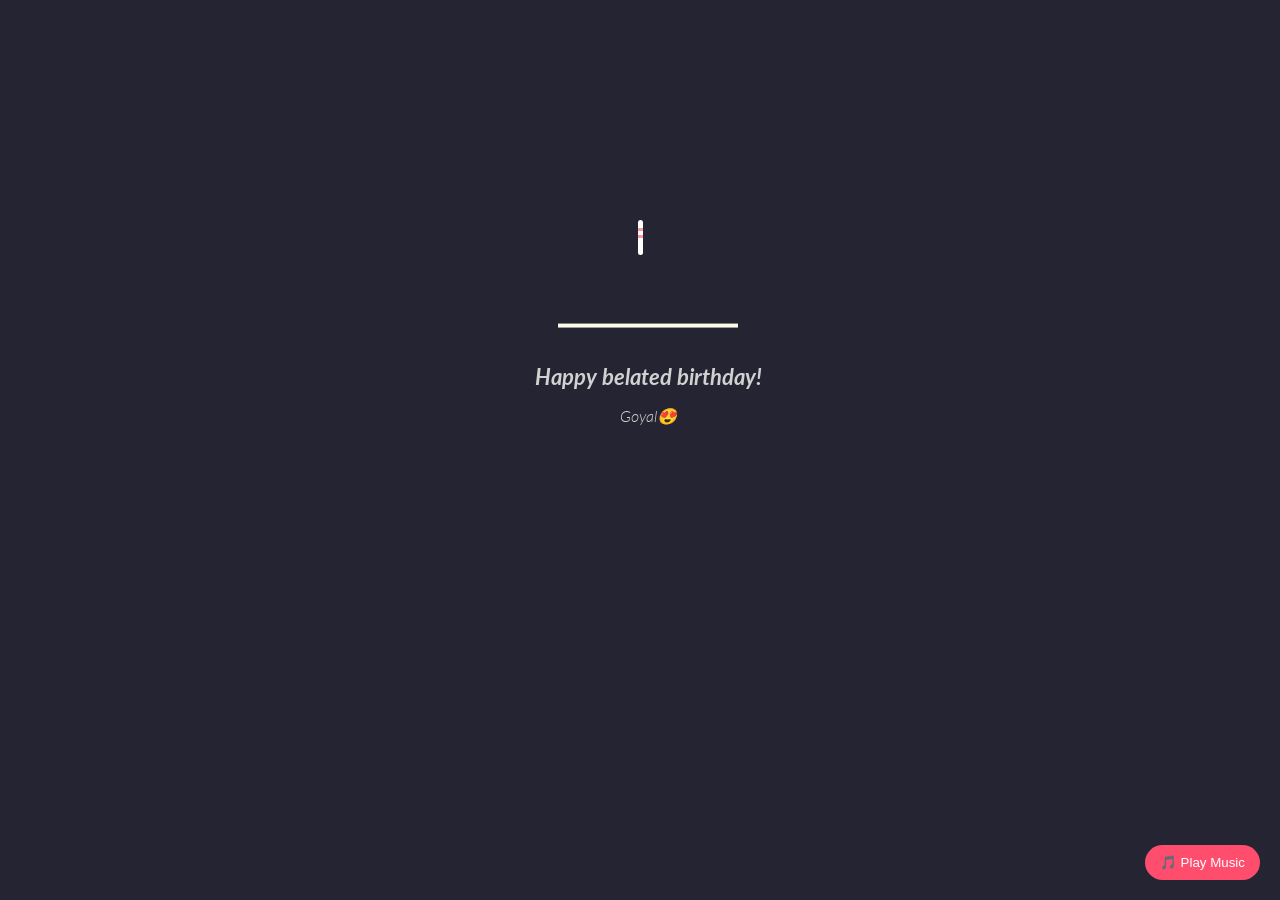
<file: index.html>
<!DOCTYPE html>
<html lang="en">
<head>
    <meta charset="UTF-8">
    <meta name="viewport" content="width=device-width, initial-scale=1.0">
    <title>Happy Birthday Cake | Muskan Jangra</title>
    <link rel="icon" href="./assets/my_photo.jpg">
    <link rel="stylesheet" href="./2_style.css">
    <link rel="stylesheet" href="https://public.codepenassets.com/css/reset-2.0.min.css">
</head>
<body>

    <div class="candle">
        <div class="fire"></div>
        <div class="fire"></div>
        <div class="fire"></div>
        <div class="fire"></div>
        <div class="fire"></div>
    </div>

    <svg id="cake" version="1.1" x="0px" y="0px" width="200px" height="500px" viewBox="0 0 200 500" enable-background="new 0 0 200 500" xml:space="preserve">
        <path fill="#a88679" d="M173.667-13.94c-49.298,0-102.782,0-147.334,0c-3.999,0-4-16.002,0-16.002
            c44.697,0,96.586,0,147.334,0C177.667-29.942,177.668-13.94,173.667-13.94z">
            <animate id="bizcocho_3" attributeName="d" calcMode="spline" keySplines="0 0 1 1; 0 0 1 1" begin="relleno_2.end" dur="0.3s" fill="freeze" value="
                M173.667-13.94c-49.298,0-102.782,0-147.334,0c-3.999,0-4-16.002,0-16.002
                c44.697,0,96.586,0,147.334,0C177.667-29.942,177.668-13.94,173.667-13.94z
                ;
                M173.667,411.567c-47.995,12.408-102.955,12.561-147.334,0
        c-3.848-1.089-0.189-16.089,3.661-15.002c44.836,12.66,90.519,12.753,139.427,0.07
        C173.293,395.631,177.541,410.566,173.667,411.567z
                ;
                 M173.667,427.569c-49.795,0-101.101,0-147.334,0c-3.999,0-4-16.002,0-16.002
        c46.385,0,97.539,0,147.334,0C177.668,411.567,177.667,427.569,173.667,427.569z
                " />
        </path>
        <path fill="#8b6a60" d="M100-178.521c1.858,0,3.364,1.506,3.364,3.363c0,0,0,33.17,0,44.227
        c0,19.144,0,57.431,0,76.574c0,10.152,0,40.607,0,40.607c0,1.858-1.506,3.364-3.364,3.364l0,0c-1.858,0-3.364-1.506-3.364-3.364c0,0,0-30.455,0-40.607c0-19.144,0-57.432,0-76.575c0-11.057,0-44.226,0-44.226C96.636-177.015,98.142-178.521,100-178.521
        L100-178.521z">
            <animate id="relleno_2" attributeName="d" calcMode="spline" keySplines="0 0 1 1; 0 0 1 1; 0 0 0.58 1" begin="bizcocho_2.end" dur="0.5s" fill="freeze" values="
                          M100-178.521c1.858,0,3.364,1.506,3.364,3.363c0,0,0,33.17,0,44.227
        c0,19.144,0,57.431,0,76.574c0,10.152,0,40.607,0,40.607c0,1.858-1.506,3.364-3.364,3.364l0,0c-1.858,0-3.364-1.506-3.364-3.364c0,0,0-30.455,0-40.607c0-19.144,0-57.432,0-76.575c0-11.057,0-44.226,0-44.226C96.636-177.015,98.142-178.521,100-178.521Programming
        L100-178.521z
                          ;
                          M100,267.257c1.858,0,3.364,1.506,3.364,3.363c0,0,0,33.17,0,44.227
        c0,19.143,0,57.43,0,76.574c0,10.151,0,40.606,0,40.606c0,1.858-1.506,3.364-3.364,3.364l0,0c-1.858,0-3.364-1.506-3.364-3.364
        c0,0,0-30.455,0-40.606c0-19.145,0-57.432,0-76.576c0-11.057,0-44.225,0-44.225C96.636,268.763,98.142,267.257,100,267.257
        L100,267.257z
                          ;
                          M93.928,405.433c-0.655,6.444-0.102,9.067,2.957,11.798c0,0,8.083,5.571,16.828,3.503
        c18.629-4.406,43.813,6.194,50.792,7.791c14.75,3.375,9.162,6.867,9.162,6.867c-2.412,2.258-58.328,0-73.667,0l0,0
        c-1.858,0-69.995,2.133-73.667,0c0,0-3.337-2.439,6.172-5.992c11.375-4.25,52.875,8.822,47.139-9.442
        c-6.333-20.167,5.226-21.514,5.226-21.514c3.435-0.915,12.78-6.663,10.923-0.546L93.928,405.433z
                          ;
                          M102.242,427.569c5.348,0,14.079,0,17.462,0c0,0,17.026,0,27.504,0
        c19.143,0,20.39-3.797,26.459,0c3,1.877,0,7.823,0,7.823c-2.412,2.258-58.328,0-73.667,0l0,0c-1.858,0-67.187,0-73.667,0
        c0,0-4.125-4.983,0-7.823c5.201-3.58,16.085,0,23.725,0c8.841,0,20.762,0,20.762,0c3.686,0,8.597,0,19.511,0H102.242z
                          " />
        </path>
        <path fill="#a88679" d="M173.667-15.929c-46.512,0-105.486,0-147.334,0c-3.999,0-4-16.002,0-16.002
            c43.566,0,97.96,0,147.334,0C177.667-31.931,177.666-15.929,173.667-15.929z">
            <animate id="bizcocho_2" attributeName="d" calcMode="spline" keySplines="0 0 1 1; 0 0 1 1; 0.25 0 0.58 1" begin="relleno_1.end" dur="0.5s" fill="freeze" values="
                          M173.667-15.929c-46.512,0-105.486,0-147.334,0c-3.999,0-4-16.002,0-16.002
        c43.566,0,97.96,0,147.334,0C177.667-31.931,177.666-15.929,173.667-15.929z
                          ;
                          M173.434,445.393c-47.269,8.001-105.245,8.001-147.334,0c-3.929-0.747-0.692-16.543,3.243-15.824
        c43.828,8.001,92.165,8.001,140.739,0C174.029,428.918,177.377,444.726,173.434,445.393z
                          ;
                          M173.667,449.514c-47.576-5.454-102.799-5.744-147.333,0c-3.966,0.512-3.938-15.297,0-16.002
        c43.683-7.823,97.646-8.026,147.333,0C177.616,434.15,177.642,449.969,173.667,449.514z
                          ;
                          M173.667,451.394c-49.298,0-102.782,0-147.334,0c-3.999,0-4-16.002,0-16.002
        c44.697,0,96.586,0,147.334,0C177.667,435.392,177.668,451.394,173.667,451.394z
                          " />
        </path>
        <path fill="#8b6a60" d="M101.368-73.685c0,12.164,0,15.18,0,28.519c0,22.702,0-13.661,0,8.304c0,14.48,0,18.233,0,30.512
        c0,1.753-2.958,1.847-2.958,0c0-12.68,0-16.277,0-30.401c0-21.983,0,11.66,0-8.305c0-13.027,0-15.992,0-28.628
        C98.411-75.883,101.368-75.592,101.368-73.685z">
            <animate id="relleno_1" attributeName="d" calcMode="spline" keySplines="0 0 1 1; 0 0 1 1; 0 0 0.6 1" begin="bizcocho_1.end" dur="0.5s" fill="freeze" values="
                          M101.368-73.685c0,12.164,0,15.18,0,28.519c0,22.702,0-13.661,0,8.304c0,14.48,0,18.233,0,30.512
        c0,1.753-2.958,1.847-2.958,0c0-12.68,0-16.277,0-30.401c0-21.983,0,11.66,0-8.305c0-13.027,0-15.992,0-28.628
        C98.411-75.883,101.368-75.592,101.368-73.685z
                          ;
                          M101.368,350.885c0,12.164,0,65.18,0,78.518c0,22.703,0-33.66,0-11.695c0,14.48,0,28.232,0,40.512
        c0,1.753-2.958,1.847-2.958,0c0-12.68,0-26.277,0-40.402c0-21.982,0,31.66,0,11.695c0-13.027,0-65.992,0-78.627
        C98.411,348.686,101.368,348.977,101.368,350.885z
                          ;
                          M128.38,447.567c37.626,6.312,39.303,13.658,26.833,12.833c-22.653-1.499-13.636-0.831-23.302-0.831
        c-14.48,0-17.884,0-30.163,0c-2.087,0-2.068,0-3.915,0c-13.333,0-8.963,0-23.088,0c-11.668,0-14.062,5.995-27.532,1.164
        c-12.629-4.529,38.667-3.167,46.833-17.333C100.077,432.94,105.546,443.736,128.38,447.567z
                          ;
                          M173.667,451.394c2.875,0,2.997,9.257,0,9.131c-22.662-0.956-32.09-0.956-41.756-0.956
        c-14.48,0-17.884,0-30.163,0c-2.087,0-2.068,0-3.915,0c-13.333,0-8.963,0-23.088,0c-11.668,0-34.99-0.294-48.412,1.831
        c-4.109,0.65-3.01-10.006,0-10.006C37.129,451.394,149.379,451.394,173.667,451.394z
                          " />
        </path>
        <path fill="#a88679" d="M173.667,21.571c-33.174,0-111.467,0-147.334,0c-4,0-4-16.002,0-16.002c39.836,0,105.982,0,147.334,0
        C177.668,5.569,177.667,21.571,173.667,21.571z">
            <animate id="bizcocho_1" attributeName="d" calcMode="spline" keySplines="0 0 1 1; 0 0 1 1; 0 0 1 1; 0.25 0 1 1; 0 0 1 1; 0.25 0 0.6 1" begin="2s" dur="0.8s" fill="freeze" values="
                          M173.667,21.571c-33.174,0-111.467,0-147.334,0c-4,0-4-16.002,0-16.002c39.836,0,105.982,0,147.334,0Animated Films
        C177.668,5.569,177.667,21.571,173.667,21.571z
                          ;
                          M173.667,459.569c-33.197,16.002-110.782,16.002-147.334,0c-3.664-1.604,1.614-15.617,5.337-14.153
        c40.702,16.002,94.289,16.104,136.505,0.103C171.917,444.1,177.271,457.832,173.667,459.569z
                          ;
                          M171.817,475.571c-39.361-3.001-105.438-2.571-143.556,0c-3.991,0.27-7.377-14.736-3.387-15.014
        c41.553-2.888,104.421-3.121,150.51-0.233C179.378,460.574,175.806,475.875,171.817,475.571z
                          ;
                          M171.817,459.564c-38.8-12.188-104.504-13.762-143.556,0c-3.772,1.329-7.961-12.604-4.178-13.905
        c40.864-14.064,105.114-15.52,151.918-0.973C179.822,445.874,175.634,460.762,171.817,459.564z
                          ;
                          M173.667,475.571c-46.376-5.005-105.924-4.003-147.334,0c-3.981,0.385-3.479-15.421,0.479-16.002
        c43.087-6.327,97.705-7.083,146.855,0.438C177.621,460.613,177.644,476,173.667,475.571z
                          ;
                          M173.667,474.117c-46.376,1.866-105.638,2.01-147.334,0c-3.995-0.192-3.52-16.144,0.479-16.002
        c43.794,1.55,96.341,1.541,145.723,0C176.532,457.99,177.663,473.956,173.667,474.117z
                          ;
                          M173.667,475.571c-46.512,0-105.486,0-147.334,0c-3.999,0-4-16.002,0-16.002c43.566,0,97.96,0,147.334,0
        C177.667,459.569,177.666,475.571,173.667,475.571z
                          " />
        </path>
        <path fill="#fefae9" d="M104.812,113.216c0,3.119-2.164,5.67-4.812,5.67c-2.646,0-4.812-2.551-4.812-5.67c0-5.594,0-16.782,0-22.375
    c0-5.143,0-15.427,0-20.568c0-7.333,0-21.998,0-29.33c0-5.523,0-16.569,0-22.092c0-3.295,0-9.885,0-13.181
    C95.188,2.551,97.353,0,100,0c2.648,0,4.812,2.551,4.812,5.669c0,3.248,0,9.743,0,12.991c0,5.428,0,16.284,0,21.711
    c0,7.618,0,22.854,0,30.472c0,4.952,0,14.854,0,19.807C104.812,96.292,104.812,107.576,104.812,113.216z">
            <animate id="crema" attributeName="d" calcMode="spline" keySplines="0 0 1 1; 0 0 1 1; 0 0 1 1; 0.25 0 1 1; 0 0 1 1; 0 0 0.58 1" begin="bizcocho_3.end" dur="2s" fill="freeze" values="
                          M104.812,113.216c0,3.119-2.164,5.67-4.812,5.67c-2.646,0-4.812-2.551-4.812-5.67c0-5.594,0-16.782,0-22.375
    c0-5.143,0-15.427,0-20.568c0-7.333,0-21.998,0-29.33c0-5.523,0-16.569,0-22.092c0-3.295,0-9.885,0-13.181
    C95.188,2.551,97.353,0,100,0c2.648,0,4.812,2.551,4.812,5.669c0,3.248,0,9.743,0,12.991c0,5.428,0,16.284,0,21.711
    c0,7.618,0,22.854,0,30.472c0,4.952,0,14.854,0,19.807C104.812,96.292,104.812,107.576,104.812,113.216z
                          ;
                          M104.812,405.897c0,3.119-2.164,5.67-4.812,5.67c-2.646,0-4.812-2.551-4.812-5.67c0-5.594,0-16.782,0-22.376
    c0-5.143,0-15.426,0-20.568c0-7.332,0-21.997,0-29.33c0-5.522,0-16.568,0-22.092c0-3.295,0-9.885,0-13.181
    c0-3.118,2.165-5.669,4.812-5.669c2.648,0,4.812,2.551,4.812,5.669c0,3.247,0,9.743,0,12.991c0,5.428,0,16.283,0,21.711
    c0,7.618,0,22.854,0,30.473c0,4.951,0,14.854,0,19.807C104.812,388.972,104.812,400.256,104.812,405.897z
                          ;
                          M111.873,411.567c-3.119,0-9.226,0-11.874,0c-2.646,0-7.748,0-10.867,0c-7.086,0-12.698,0-18.292,0
    c-6.592,0-12.871,7.371-19.166,3.008c-10.043-6.961-7.776-10.169,2.991-17.745c12.61-8.873,27.713,1.994,25.919-7.531
    c-2.589-13.742,11.008-14.513,11.365-17.789c0.441-4.051,4.235-11.107,8.051-8.175c3.113,2.393,1.007,8.008,0,13.159
    c-1.871,9.569,8.058,2.113,9.494,14.155c2.592,21.732,21.184-0.675,29.309,7.976c5.216,5.553,18.413,5.552,15.426,12.942
    c-3.131,7.745-15.825-4.369-23.8,2.903C126.261,418.271,118.301,411.567,111.873,411.567z
                          ;
                          M111.873,411.567c-3.119,0-9.226,0-11.874,0c-2.646,0-9.734,4.069-12.853,4.069
    c-7.086,0-10.712-4.069-16.306-4.069c-6.592,0-12.12,6.013-19.166,3.008c-7.053-3.008-7.458,2.026-18.659,1.165
    c-6.832-0.525-7.522-3.034-7.533-6.265c-0.037-10.336,22.073-2.452,36.613-2.628c10.234-0.124,19.856-1.439,37.905-2.102
    c16.642-0.61,32.699,1.552,46.009,1.927c12.438,0.351,29.663-8.99,31.532,3.315c0.773,5.093-5.605,3.342-11.211,9.579
    c-5.093,5.667-7.59-4.605-12.965-3.832c-8.269,1.189-14.962-8.537-22.937-1.265C126.261,418.271,118.301,411.567,111.873,411.567z
                          ;
                          M110.946,413.652c-2.904-1.137-8.405-2.748-12.446-0.97c-6.099,2.685-7.273,10.358-13.253,8.242
    c-7.843-2.775-8.953-5.008-14.546-5.01c-24.653-0.011-4.849,26.507-18.264,26.507c-12.377,0,5.791-33.537-19.422-26.682
    c-7.703,2.095-9.806-0.942-9.817-4.173c-0.037-10.336,24.357-4.544,38.897-4.72c10.234-0.124,19.856-1.439,37.905-2.102
    c16.642-0.61,32.699,1.552,46.009,1.927c12.438,0.351,28.973-8.865,31.532,3.315c1.449,6.896,0.318,15.624-3.874,15.624
    c-7.619,0-1.788-15.192-19.243-7.111c-7.581,3.51-15.963-9.738-26.669,1.066C120.644,426.744,118.381,416.561,110.946,413.652z
                          ;
                          M111.547,413.9c-2.969-0.956-8.775-0.949-13.167-0.5c-14.667,1.5-8.325,16.508-14.667,16.666
    c-6.667,0.166-0.167-13.5-13.013-14.151c-30.471-1.545-5.572,46.651-18.987,46.651c-12.377,0,10.333-50.166-18.667-44.5
    c-7.835,1.531-9.537-1.417-9.548-4.647c-0.037-10.336,23.675-5.177,38.215-5.353c10.234-0.124,20.618-1.671,38.667-2.333
    c16.642-0.61,32.023,1.458,45.333,1.833c12.438,0.351,33.819-8.431,33.199,4.001c-0.532,10.666,0.414,26.166-5.245,25.833
    c-7.606-0.447-2.954-31.5-19.243-18.899c-7.985,6.177-17.658-5.969-27.377,5.732C118.88,434.066,121.38,417.067,111.547,413.9z
                          ;
                          M111.547,415.233c-6.667-0.834-9.667,4.667-13.833,3.333c-19.649-6.291-8.158,22.176-14.5,22.334
    c-6.667,0.166,2.833-18-13.333-22.167c-29.544-7.615-9.667,43.833-20.167,43.833c-10.333,0,8.004-55.006-16.833-39
    c-7.5,4.833-9.508-3.78-9.299-7.004c0.799-12.329,23.592-7.153,38.132-7.329c10.234-0.124,20.238-1.505,38.287-2.167
    c16.642-0.61,32.903,1.125,46.213,1.5c12.438,0.351,35.058-5.579,31.863,6.451c-5.532,20.833,1.25,28.216-4.409,27.883
    c-7.606-0.447-6.058-37.895-20.62-23.333c-10.167,10.166-15.972-0.747-25,12C119.547,443.568,121.798,416.515,111.547,415.233z
                          " /> 
        </path>
        <rect x="10" y="475.571" fill="#fefae9" width="180" height="4" />
    </svg>
    <div class="text">
        <h1>Happy belated birthday!</h1>
        <p>Goyal😍</p>
    </div>

    <button onclick="playSong()" class="music-btn">
    🎵 Play Music
</button>

    <script src="https://cdnjs.cloudflare.com/ajax/libs/jquery/2.1.3/jquery.min.js"></script>
    <script src="./3_script.js"></script>

    <audio  id="bg-music" loop>
        <source src="./birthday-dog.mp3" type="audio/mpeg">
    </audio>
</body>
</html>
</file>
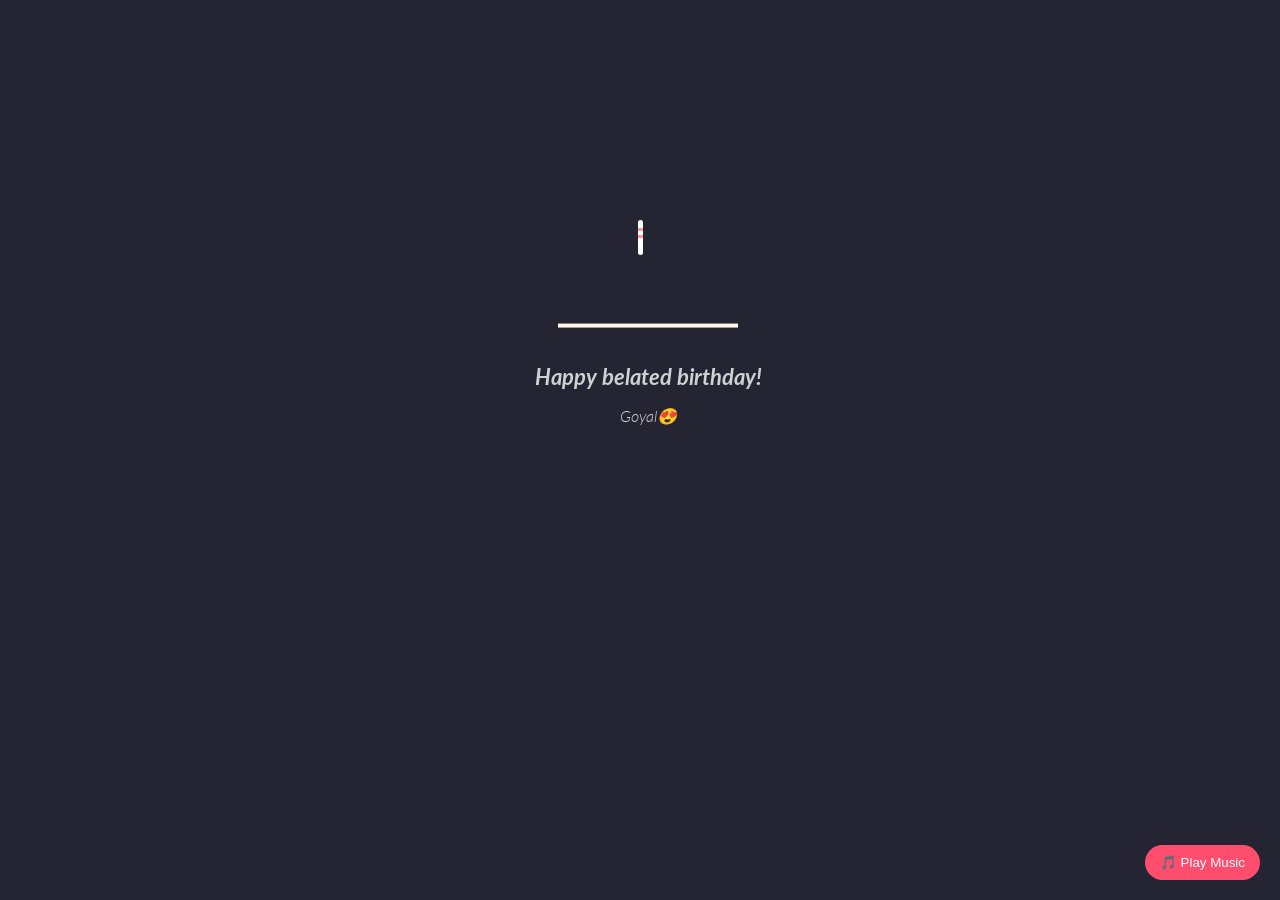
<file: 1_index.html>
<!DOCTYPE html>
<html lang="en">
<head>
    <meta charset="UTF-8">
    <meta name="viewport" content="width=device-width, initial-scale=1.0">
    <title>Happy Birthday Cake | Muskan Jangra</title>
    <link rel="icon" href="./assets/my_photo.jpg">
    <link rel="stylesheet" href="./2_style.css">
    <link rel="stylesheet" href="https://public.codepenassets.com/css/reset-2.0.min.css">
</head>
<body>

    <div class="candle">
        <div class="fire"></div>
        <div class="fire"></div>
        <div class="fire"></div>
        <div class="fire"></div>
        <div class="fire"></div>
    </div>

    <svg id="cake" version="1.1" x="0px" y="0px" width="200px" height="500px" viewBox="0 0 200 500" enable-background="new 0 0 200 500" xml:space="preserve">
        <path fill="#a88679" d="M173.667-13.94c-49.298,0-102.782,0-147.334,0c-3.999,0-4-16.002,0-16.002
            c44.697,0,96.586,0,147.334,0C177.667-29.942,177.668-13.94,173.667-13.94z">
            <animate id="bizcocho_3" attributeName="d" calcMode="spline" keySplines="0 0 1 1; 0 0 1 1" begin="relleno_2.end" dur="0.3s" fill="freeze" value="
                M173.667-13.94c-49.298,0-102.782,0-147.334,0c-3.999,0-4-16.002,0-16.002
                c44.697,0,96.586,0,147.334,0C177.667-29.942,177.668-13.94,173.667-13.94z
                ;
                M173.667,411.567c-47.995,12.408-102.955,12.561-147.334,0
        c-3.848-1.089-0.189-16.089,3.661-15.002c44.836,12.66,90.519,12.753,139.427,0.07
        C173.293,395.631,177.541,410.566,173.667,411.567z
                ;
                 M173.667,427.569c-49.795,0-101.101,0-147.334,0c-3.999,0-4-16.002,0-16.002
        c46.385,0,97.539,0,147.334,0C177.668,411.567,177.667,427.569,173.667,427.569z
                " />
        </path>
        <path fill="#8b6a60" d="M100-178.521c1.858,0,3.364,1.506,3.364,3.363c0,0,0,33.17,0,44.227
        c0,19.144,0,57.431,0,76.574c0,10.152,0,40.607,0,40.607c0,1.858-1.506,3.364-3.364,3.364l0,0c-1.858,0-3.364-1.506-3.364-3.364c0,0,0-30.455,0-40.607c0-19.144,0-57.432,0-76.575c0-11.057,0-44.226,0-44.226C96.636-177.015,98.142-178.521,100-178.521
        L100-178.521z">
            <animate id="relleno_2" attributeName="d" calcMode="spline" keySplines="0 0 1 1; 0 0 1 1; 0 0 0.58 1" begin="bizcocho_2.end" dur="0.5s" fill="freeze" values="
                          M100-178.521c1.858,0,3.364,1.506,3.364,3.363c0,0,0,33.17,0,44.227
        c0,19.144,0,57.431,0,76.574c0,10.152,0,40.607,0,40.607c0,1.858-1.506,3.364-3.364,3.364l0,0c-1.858,0-3.364-1.506-3.364-3.364c0,0,0-30.455,0-40.607c0-19.144,0-57.432,0-76.575c0-11.057,0-44.226,0-44.226C96.636-177.015,98.142-178.521,100-178.521Programming
        L100-178.521z
                          ;
                          M100,267.257c1.858,0,3.364,1.506,3.364,3.363c0,0,0,33.17,0,44.227
        c0,19.143,0,57.43,0,76.574c0,10.151,0,40.606,0,40.606c0,1.858-1.506,3.364-3.364,3.364l0,0c-1.858,0-3.364-1.506-3.364-3.364
        c0,0,0-30.455,0-40.606c0-19.145,0-57.432,0-76.576c0-11.057,0-44.225,0-44.225C96.636,268.763,98.142,267.257,100,267.257
        L100,267.257z
                          ;
                          M93.928,405.433c-0.655,6.444-0.102,9.067,2.957,11.798c0,0,8.083,5.571,16.828,3.503
        c18.629-4.406,43.813,6.194,50.792,7.791c14.75,3.375,9.162,6.867,9.162,6.867c-2.412,2.258-58.328,0-73.667,0l0,0
        c-1.858,0-69.995,2.133-73.667,0c0,0-3.337-2.439,6.172-5.992c11.375-4.25,52.875,8.822,47.139-9.442
        c-6.333-20.167,5.226-21.514,5.226-21.514c3.435-0.915,12.78-6.663,10.923-0.546L93.928,405.433z
                          ;
                          M102.242,427.569c5.348,0,14.079,0,17.462,0c0,0,17.026,0,27.504,0
        c19.143,0,20.39-3.797,26.459,0c3,1.877,0,7.823,0,7.823c-2.412,2.258-58.328,0-73.667,0l0,0c-1.858,0-67.187,0-73.667,0
        c0,0-4.125-4.983,0-7.823c5.201-3.58,16.085,0,23.725,0c8.841,0,20.762,0,20.762,0c3.686,0,8.597,0,19.511,0H102.242z
                          " />
        </path>
        <path fill="#a88679" d="M173.667-15.929c-46.512,0-105.486,0-147.334,0c-3.999,0-4-16.002,0-16.002
            c43.566,0,97.96,0,147.334,0C177.667-31.931,177.666-15.929,173.667-15.929z">
            <animate id="bizcocho_2" attributeName="d" calcMode="spline" keySplines="0 0 1 1; 0 0 1 1; 0.25 0 0.58 1" begin="relleno_1.end" dur="0.5s" fill="freeze" values="
                          M173.667-15.929c-46.512,0-105.486,0-147.334,0c-3.999,0-4-16.002,0-16.002
        c43.566,0,97.96,0,147.334,0C177.667-31.931,177.666-15.929,173.667-15.929z
                          ;
                          M173.434,445.393c-47.269,8.001-105.245,8.001-147.334,0c-3.929-0.747-0.692-16.543,3.243-15.824
        c43.828,8.001,92.165,8.001,140.739,0C174.029,428.918,177.377,444.726,173.434,445.393z
                          ;
                          M173.667,449.514c-47.576-5.454-102.799-5.744-147.333,0c-3.966,0.512-3.938-15.297,0-16.002
        c43.683-7.823,97.646-8.026,147.333,0C177.616,434.15,177.642,449.969,173.667,449.514z
                          ;
                          M173.667,451.394c-49.298,0-102.782,0-147.334,0c-3.999,0-4-16.002,0-16.002
        c44.697,0,96.586,0,147.334,0C177.667,435.392,177.668,451.394,173.667,451.394z
                          " />
        </path>
        <path fill="#8b6a60" d="M101.368-73.685c0,12.164,0,15.18,0,28.519c0,22.702,0-13.661,0,8.304c0,14.48,0,18.233,0,30.512
        c0,1.753-2.958,1.847-2.958,0c0-12.68,0-16.277,0-30.401c0-21.983,0,11.66,0-8.305c0-13.027,0-15.992,0-28.628
        C98.411-75.883,101.368-75.592,101.368-73.685z">
            <animate id="relleno_1" attributeName="d" calcMode="spline" keySplines="0 0 1 1; 0 0 1 1; 0 0 0.6 1" begin="bizcocho_1.end" dur="0.5s" fill="freeze" values="
                          M101.368-73.685c0,12.164,0,15.18,0,28.519c0,22.702,0-13.661,0,8.304c0,14.48,0,18.233,0,30.512
        c0,1.753-2.958,1.847-2.958,0c0-12.68,0-16.277,0-30.401c0-21.983,0,11.66,0-8.305c0-13.027,0-15.992,0-28.628
        C98.411-75.883,101.368-75.592,101.368-73.685z
                          ;
                          M101.368,350.885c0,12.164,0,65.18,0,78.518c0,22.703,0-33.66,0-11.695c0,14.48,0,28.232,0,40.512
        c0,1.753-2.958,1.847-2.958,0c0-12.68,0-26.277,0-40.402c0-21.982,0,31.66,0,11.695c0-13.027,0-65.992,0-78.627
        C98.411,348.686,101.368,348.977,101.368,350.885z
                          ;
                          M128.38,447.567c37.626,6.312,39.303,13.658,26.833,12.833c-22.653-1.499-13.636-0.831-23.302-0.831
        c-14.48,0-17.884,0-30.163,0c-2.087,0-2.068,0-3.915,0c-13.333,0-8.963,0-23.088,0c-11.668,0-14.062,5.995-27.532,1.164
        c-12.629-4.529,38.667-3.167,46.833-17.333C100.077,432.94,105.546,443.736,128.38,447.567z
                          ;
                          M173.667,451.394c2.875,0,2.997,9.257,0,9.131c-22.662-0.956-32.09-0.956-41.756-0.956
        c-14.48,0-17.884,0-30.163,0c-2.087,0-2.068,0-3.915,0c-13.333,0-8.963,0-23.088,0c-11.668,0-34.99-0.294-48.412,1.831
        c-4.109,0.65-3.01-10.006,0-10.006C37.129,451.394,149.379,451.394,173.667,451.394z
                          " />
        </path>
        <path fill="#a88679" d="M173.667,21.571c-33.174,0-111.467,0-147.334,0c-4,0-4-16.002,0-16.002c39.836,0,105.982,0,147.334,0
        C177.668,5.569,177.667,21.571,173.667,21.571z">
            <animate id="bizcocho_1" attributeName="d" calcMode="spline" keySplines="0 0 1 1; 0 0 1 1; 0 0 1 1; 0.25 0 1 1; 0 0 1 1; 0.25 0 0.6 1" begin="2s" dur="0.8s" fill="freeze" values="
                          M173.667,21.571c-33.174,0-111.467,0-147.334,0c-4,0-4-16.002,0-16.002c39.836,0,105.982,0,147.334,0Animated Films
        C177.668,5.569,177.667,21.571,173.667,21.571z
                          ;
                          M173.667,459.569c-33.197,16.002-110.782,16.002-147.334,0c-3.664-1.604,1.614-15.617,5.337-14.153
        c40.702,16.002,94.289,16.104,136.505,0.103C171.917,444.1,177.271,457.832,173.667,459.569z
                          ;
                          M171.817,475.571c-39.361-3.001-105.438-2.571-143.556,0c-3.991,0.27-7.377-14.736-3.387-15.014
        c41.553-2.888,104.421-3.121,150.51-0.233C179.378,460.574,175.806,475.875,171.817,475.571z
                          ;
                          M171.817,459.564c-38.8-12.188-104.504-13.762-143.556,0c-3.772,1.329-7.961-12.604-4.178-13.905
        c40.864-14.064,105.114-15.52,151.918-0.973C179.822,445.874,175.634,460.762,171.817,459.564z
                          ;
                          M173.667,475.571c-46.376-5.005-105.924-4.003-147.334,0c-3.981,0.385-3.479-15.421,0.479-16.002
        c43.087-6.327,97.705-7.083,146.855,0.438C177.621,460.613,177.644,476,173.667,475.571z
                          ;
                          M173.667,474.117c-46.376,1.866-105.638,2.01-147.334,0c-3.995-0.192-3.52-16.144,0.479-16.002
        c43.794,1.55,96.341,1.541,145.723,0C176.532,457.99,177.663,473.956,173.667,474.117z
                          ;
                          M173.667,475.571c-46.512,0-105.486,0-147.334,0c-3.999,0-4-16.002,0-16.002c43.566,0,97.96,0,147.334,0
        C177.667,459.569,177.666,475.571,173.667,475.571z
                          " />
        </path>
        <path fill="#fefae9" d="M104.812,113.216c0,3.119-2.164,5.67-4.812,5.67c-2.646,0-4.812-2.551-4.812-5.67c0-5.594,0-16.782,0-22.375
    c0-5.143,0-15.427,0-20.568c0-7.333,0-21.998,0-29.33c0-5.523,0-16.569,0-22.092c0-3.295,0-9.885,0-13.181
    C95.188,2.551,97.353,0,100,0c2.648,0,4.812,2.551,4.812,5.669c0,3.248,0,9.743,0,12.991c0,5.428,0,16.284,0,21.711
    c0,7.618,0,22.854,0,30.472c0,4.952,0,14.854,0,19.807C104.812,96.292,104.812,107.576,104.812,113.216z">
            <animate id="crema" attributeName="d" calcMode="spline" keySplines="0 0 1 1; 0 0 1 1; 0 0 1 1; 0.25 0 1 1; 0 0 1 1; 0 0 0.58 1" begin="bizcocho_3.end" dur="2s" fill="freeze" values="
                          M104.812,113.216c0,3.119-2.164,5.67-4.812,5.67c-2.646,0-4.812-2.551-4.812-5.67c0-5.594,0-16.782,0-22.375
    c0-5.143,0-15.427,0-20.568c0-7.333,0-21.998,0-29.33c0-5.523,0-16.569,0-22.092c0-3.295,0-9.885,0-13.181
    C95.188,2.551,97.353,0,100,0c2.648,0,4.812,2.551,4.812,5.669c0,3.248,0,9.743,0,12.991c0,5.428,0,16.284,0,21.711
    c0,7.618,0,22.854,0,30.472c0,4.952,0,14.854,0,19.807C104.812,96.292,104.812,107.576,104.812,113.216z
                          ;
                          M104.812,405.897c0,3.119-2.164,5.67-4.812,5.67c-2.646,0-4.812-2.551-4.812-5.67c0-5.594,0-16.782,0-22.376
    c0-5.143,0-15.426,0-20.568c0-7.332,0-21.997,0-29.33c0-5.522,0-16.568,0-22.092c0-3.295,0-9.885,0-13.181
    c0-3.118,2.165-5.669,4.812-5.669c2.648,0,4.812,2.551,4.812,5.669c0,3.247,0,9.743,0,12.991c0,5.428,0,16.283,0,21.711
    c0,7.618,0,22.854,0,30.473c0,4.951,0,14.854,0,19.807C104.812,388.972,104.812,400.256,104.812,405.897z
                          ;
                          M111.873,411.567c-3.119,0-9.226,0-11.874,0c-2.646,0-7.748,0-10.867,0c-7.086,0-12.698,0-18.292,0
    c-6.592,0-12.871,7.371-19.166,3.008c-10.043-6.961-7.776-10.169,2.991-17.745c12.61-8.873,27.713,1.994,25.919-7.531
    c-2.589-13.742,11.008-14.513,11.365-17.789c0.441-4.051,4.235-11.107,8.051-8.175c3.113,2.393,1.007,8.008,0,13.159
    c-1.871,9.569,8.058,2.113,9.494,14.155c2.592,21.732,21.184-0.675,29.309,7.976c5.216,5.553,18.413,5.552,15.426,12.942
    c-3.131,7.745-15.825-4.369-23.8,2.903C126.261,418.271,118.301,411.567,111.873,411.567z
                          ;
                          M111.873,411.567c-3.119,0-9.226,0-11.874,0c-2.646,0-9.734,4.069-12.853,4.069
    c-7.086,0-10.712-4.069-16.306-4.069c-6.592,0-12.12,6.013-19.166,3.008c-7.053-3.008-7.458,2.026-18.659,1.165
    c-6.832-0.525-7.522-3.034-7.533-6.265c-0.037-10.336,22.073-2.452,36.613-2.628c10.234-0.124,19.856-1.439,37.905-2.102
    c16.642-0.61,32.699,1.552,46.009,1.927c12.438,0.351,29.663-8.99,31.532,3.315c0.773,5.093-5.605,3.342-11.211,9.579
    c-5.093,5.667-7.59-4.605-12.965-3.832c-8.269,1.189-14.962-8.537-22.937-1.265C126.261,418.271,118.301,411.567,111.873,411.567z
                          ;
                          M110.946,413.652c-2.904-1.137-8.405-2.748-12.446-0.97c-6.099,2.685-7.273,10.358-13.253,8.242
    c-7.843-2.775-8.953-5.008-14.546-5.01c-24.653-0.011-4.849,26.507-18.264,26.507c-12.377,0,5.791-33.537-19.422-26.682
    c-7.703,2.095-9.806-0.942-9.817-4.173c-0.037-10.336,24.357-4.544,38.897-4.72c10.234-0.124,19.856-1.439,37.905-2.102
    c16.642-0.61,32.699,1.552,46.009,1.927c12.438,0.351,28.973-8.865,31.532,3.315c1.449,6.896,0.318,15.624-3.874,15.624
    c-7.619,0-1.788-15.192-19.243-7.111c-7.581,3.51-15.963-9.738-26.669,1.066C120.644,426.744,118.381,416.561,110.946,413.652z
                          ;
                          M111.547,413.9c-2.969-0.956-8.775-0.949-13.167-0.5c-14.667,1.5-8.325,16.508-14.667,16.666
    c-6.667,0.166-0.167-13.5-13.013-14.151c-30.471-1.545-5.572,46.651-18.987,46.651c-12.377,0,10.333-50.166-18.667-44.5
    c-7.835,1.531-9.537-1.417-9.548-4.647c-0.037-10.336,23.675-5.177,38.215-5.353c10.234-0.124,20.618-1.671,38.667-2.333
    c16.642-0.61,32.023,1.458,45.333,1.833c12.438,0.351,33.819-8.431,33.199,4.001c-0.532,10.666,0.414,26.166-5.245,25.833
    c-7.606-0.447-2.954-31.5-19.243-18.899c-7.985,6.177-17.658-5.969-27.377,5.732C118.88,434.066,121.38,417.067,111.547,413.9z
                          ;
                          M111.547,415.233c-6.667-0.834-9.667,4.667-13.833,3.333c-19.649-6.291-8.158,22.176-14.5,22.334
    c-6.667,0.166,2.833-18-13.333-22.167c-29.544-7.615-9.667,43.833-20.167,43.833c-10.333,0,8.004-55.006-16.833-39
    c-7.5,4.833-9.508-3.78-9.299-7.004c0.799-12.329,23.592-7.153,38.132-7.329c10.234-0.124,20.238-1.505,38.287-2.167
    c16.642-0.61,32.903,1.125,46.213,1.5c12.438,0.351,35.058-5.579,31.863,6.451c-5.532,20.833,1.25,28.216-4.409,27.883
    c-7.606-0.447-6.058-37.895-20.62-23.333c-10.167,10.166-15.972-0.747-25,12C119.547,443.568,121.798,416.515,111.547,415.233z
                          " /> 
        </path>
        <rect x="10" y="475.571" fill="#fefae9" width="180" height="4" />
    </svg>
    <div class="text">
        <h1>Happy belated birthday!</h1>
        <p>Goyal😍</p>
    </div>

    <button onclick="playSong()" class="music-btn">
    🎵 Play Music
</button>

    <script src="https://cdnjs.cloudflare.com/ajax/libs/jquery/2.1.3/jquery.min.js"></script>
    <script src="./3_script.js"></script>

    <audio  id="bg-music" loop>
        <source src="./birthday-dog.mp3" type="audio/mpeg">
    </audio>
</body>
</html>
</file>
<file: 2_style.css>
@import url('https://fonts.googleapis.com/css?family=Lato:300italic');

html,
body {
    width: 100%;
    height: 100%;
}

body{
    background: #252432;
}

#cake {
    display: block;
    position: relative;
    margin: -10em auto 0 auto;
}

.candle {
    background: #fff;
    border-radius: 10px;
    position: absolute;
    top: 228px;
    left: 50%;
    margin-left: -2.4px;
    margin-top: -8.33333333px;
    width: 5px;
    height: 35px;
    transform: translateY(-300px);
    -webkit-animation: in 500ms 6s ease-out forwards;
    animation: in 500ms 6s ease-out forwards;

    -webkit-backface-visibility: hidden;
    backface-visibility: hidden;
}

.candle::after,
.candle::before {
    background: rgba(255, 0, 0, 0.4);
    content: "";
    position: absolute;
    width: 100%;
    height: 2.22222222px;
}

.candle::after {
    top: 25%;
    left: 0;
}

.candle::before {
    top: 45%;
    left: 0;
}

.fire {
    border-radius: 100%;
    position: absolute;
    top: -20px;
    left: 50%;
    margin-left: -2.6px;
    width: 6.66666667px;
    height: 18px;
}

.fire:nth-child(1) {
    -webkit-animation: fire 2s 6.5s infinite;
    animation: fire 2s 6.5s infinite;
}

.fire:nth-child(2) {
    -webkit-animation: fire 1.5s 6.5s infinite;
    animation: fire 1.5s 6.5s infinite;
}

.fire:nth-child(3) {
    -webkit-animation: fire 1s 6.5s infinite;
    animation: fire 1s 6.5s infinite;
}

.fire:nth-child(4) {
    -webkit-animation: fire 0.5s 6.5s infinite;
    animation: fire 0.5s 6.5s infinite;
}

.fire:nth-child(5) {
    -webkit-animation: fire 0.2s 6.5s infinite;
    animation: fire 0.2s 6.5s infinite;
}

@-webkit-keyframes fire {
    0%, 100% {
        background: rgba(254, 248, 97, 0.5);
        box-shadow: 0 0 40px 10px rgba(248, 233, 209, 0.2);
        transform: translateY(0) scale(1);
    }

    50% {
        background: rgba(255, 50, 0, 0.1);
        box-shadow: 0 0 40px 20px rgba(248, 233, 209, 0.2);
        transform: translateY(-20px) scale(0);
    }
}

@keyframes fire {
    0%, 100% {
        background: rgba(254, 248, 97, 0.5);
        box-shadow: 0 0 40px 10px rgba(248, 233, 209, 0.2);
        transform: translateY(0) scale(1);
    }

    50% {
        background: rgba(255, 50, 0, 0.1);
        box-shadow: 0 0 40px 20px rgba(248, 233, 209, 0.2);
        transform: translateY(-20px) scale(0);
    }
}


@-webkit-keyframes in {
    to {
        transform: translateY(0);
    }
}

@keyframes in {
    to {
        transform: translateY(0);
    }
}

.text {
    color: #d1d1d1;
    font-family: "Lato", sans-serif;
    font-weight: 300;
    font-style: italic;
    text-align: center;
}

.text h1 {
    font-size: 1.4em;
}

audio {
    display: none;
}

.music-btn {
    position: fixed;
    bottom: 20px;
    right: 20px;
    padding: 10px 15px;
    background: #ff4d6d;
    color: white;
    border: none;
    border-radius: 20px;
    cursor: pointer;
}
</file>
